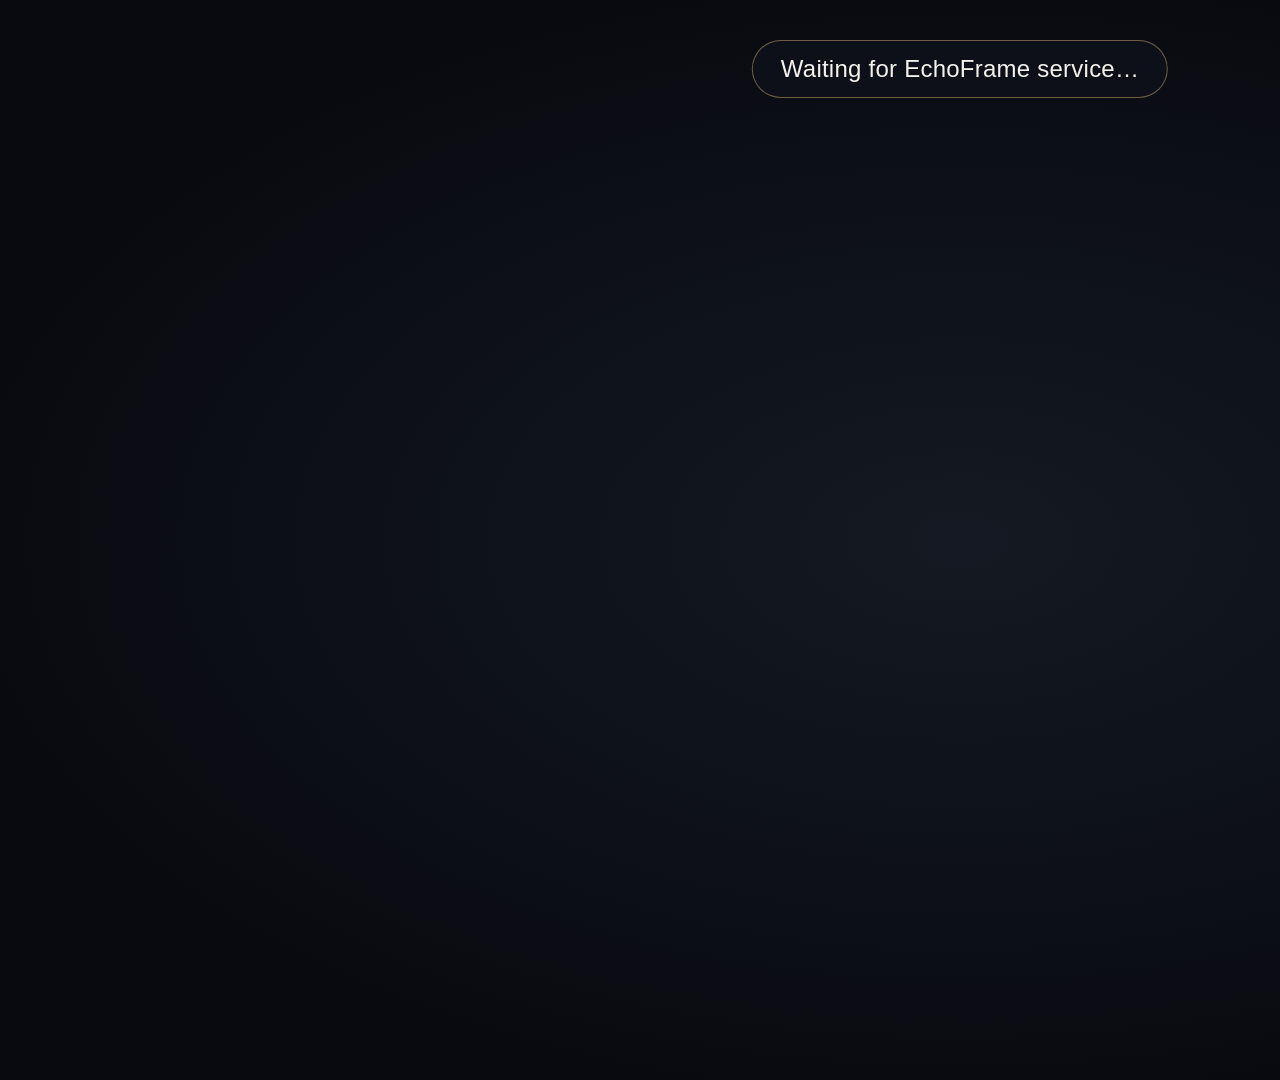
<file: webos/pkg/usr/palm/applications/com.echoframe.webos/index.html>
<!doctype html>
<html lang="en">
<head>
  <meta charset="utf-8">
  <meta name="viewport" content="width=1920, height=1080, initial-scale=1">
  <title>EchoFrame</title>
  <style>
    @font-face {
      font-family: "Instrument Serif";
      src: url("http://127.0.0.1:18663/fonts/InstrumentSerif-Regular.ttf") format("truetype");
      font-weight: 400;
      font-style: normal;
    }
    @font-face {
      font-family: "Manrope";
      src: url("http://127.0.0.1:18663/fonts/Manrope-Variable.ttf") format("truetype");
      font-weight: 300 800;
      font-style: normal;
    }
    * { box-sizing: border-box; }
    html, body {
      margin: 0;
      width: 1920px;
      height: 1080px;
      overflow: hidden;
      background: #080a0f;
      color: #f5f2eb;
      font-family: "Manrope", "LG Smart UI", sans-serif;
      -webkit-font-smoothing: antialiased;
    }
    #stage {
      position: fixed;
      top: 0; left: 0; width: 1920px; height: 1080px;
      background: #080a0f;
      overflow: hidden;
    }
    #ambient-glow {
      position: absolute;
      top: 0; left: 0; width: 100%; height: 100%;
      background: radial-gradient(ellipse at 50% 50%, rgba(36, 46, 62, 0.42) 0%, rgba(8, 10, 15, 0.98) 76%);
      transition: background 900ms ease-out;
    }
    .slide-layer {
      position: absolute;
      top: 0; left: 0; width: 100%; height: 100%;
      object-fit: contain;
      opacity: 0;
      transition: opacity 850ms cubic-bezier(0.22, 1, 0.36, 1);
      will-change: opacity;
    }
    .slide-layer.is-visible { opacity: 1; }
    #caption-plate {
      position: absolute;
      left: 0; right: 0; bottom: 0;
      padding: 64px 60px 44px;
      background: linear-gradient(to top, rgba(6, 8, 12, 0.84) 0%, rgba(6, 8, 12, 0.38) 58%, rgba(6, 8, 12, 0) 100%);
      pointer-events: none;
      transition: opacity 400ms ease-out;
    }
    #caption-title {
      margin: 0;
      max-width: 1220px;
      font-family: "Instrument Serif", Georgia, serif;
      font-size: 42px;
      font-weight: 400;
      line-height: 1.16;
      color: #f5f2eb;
      text-shadow: 0 2px 14px rgba(0, 0, 0, 0.65);
    }
    #caption-meta {
      margin: 10px 0 0;
      font-size: 21px;
      letter-spacing: 0.04em;
      color: #d4cfc3;
      text-shadow: 0 1px 10px rgba(0, 0, 0, 0.65);
    }
    #clock-pill {
      position: absolute;
      top: 38px;
      right: 46px;
      padding: 10px 22px;
      border-radius: 999px;
      background: rgba(11, 14, 19, 0.56);
      border: 1px solid rgba(245, 242, 235, 0.18);
      font-size: 24px;
      font-weight: 500;
      letter-spacing: 0.02em;
      color: #f5f2eb;
    }
    #toast {
      position: absolute;
      top: 40px;
      left: 50%;
      transform: translateX(-50%);
      padding: 14px 28px;
      border-radius: 999px;
      background: rgba(14, 18, 26, 0.88);
      border: 1px solid rgba(231, 188, 121, 0.45);
      color: #f5f2eb;
      font-size: 24px;
      font-weight: 500;
      letter-spacing: 0.01em;
      opacity: 0;
      transition: opacity 240ms ease;
      pointer-events: none;
      white-space: nowrap;
      z-index: 20;
    }
    #toast.is-shown { opacity: 1; }
    #hint-bar {
      position: absolute;
      right: 48px;
      bottom: 42px;
      padding: 10px 20px;
      border-radius: 999px;
      background: rgba(11, 14, 19, 0.72);
      border: 1px solid rgba(245, 242, 235, 0.14);
      font-size: 18px;
      color: #c8c2b6;
      opacity: 0;
      transition: opacity 400ms ease;
      pointer-events: none;
      z-index: 15;
    }
    #hint-bar.is-shown { opacity: 1; }
    [hidden] { display: none !important; }
  </style>
</head>
<body>
  <div id="stage">
    <div id="ambient-glow"></div>
    <img id="photo-a" class="slide-layer is-visible" alt="" hidden>
    <img id="photo-b" class="slide-layer" alt="" hidden>
    <div id="clock-pill" hidden></div>
    <div id="caption-plate" hidden>
      <p id="caption-title"></p>
      <p id="caption-meta"></p>
    </div>
    <div id="toast"></div>
    <div id="hint-bar">◀ ▶ Photo · ▲ ▼ Channel · OK Pause · Red Captions · Back Exit</div>
  </div>
  <script>
    (function () {
      'use strict';
      var API_BASE = 'http://127.0.0.1:18663';
      var slides = [];
      var channels = [];
      var activeChannel = 'smart_frame';
      var index = 0;
      var activeSlot = 'a';
      var paused = false;
      var intervalSec = 15;
      var showCaptions = true;
      var showClock = true;
      var serverRevision = -1;
      var lastCommandSeq = 0;
      var slideTimer = null;
      var toastTimer = null;
      var hintTimer = null;

      function el(id) { return document.getElementById(id); }

      function showToast(msg) {
        var t = el('toast');
        t.textContent = msg;
        t.className = 'is-shown';
        clearTimeout(toastTimer);
        toastTimer = setTimeout(function () { t.className = ''; }, 2400);
      }

      function flashHints() {
        var h = el('hint-bar');
        h.className = 'is-shown';
        clearTimeout(hintTimer);
        hintTimer = setTimeout(function () { h.className = ''; }, 6000);
      }

      function requestJson(method, path, bodyObj, cb) {
        var xhr = new XMLHttpRequest();
        xhr.open(method, API_BASE + path, true);
        xhr.timeout = 6000;
        if (bodyObj) xhr.setRequestHeader('Content-Type', 'application/json');
        xhr.onload = function () {
          if (xhr.status < 200 || xhr.status >= 300) return cb(new Error('HTTP ' + xhr.status));
          try { cb(null, JSON.parse(xhr.responseText)); } catch (e) { cb(e); }
        };
        xhr.onerror = xhr.ontimeout = function () { cb(new Error('Network error')); };
        xhr.send(bodyObj ? JSON.stringify(bodyObj) : null);
      }

      function updateClock() {
        var pill = el('clock-pill');
        if (!showClock || !slides.length) { pill.hidden = true; return; }
        var now = new Date();
        var h = now.getHours();
        var m = now.getMinutes();
        var ampm = h >= 12 ? 'PM' : 'AM';
        h = h % 12;
        if (h === 0) h = 12;
        pill.textContent = h + ':' + (m < 10 ? '0' + m : m) + ' ' + ampm;
        pill.hidden = false;
      }

      function applyAmbient(rgb) {
        var r = (rgb && rgb[0]) || 28;
        var g = (rgb && rgb[1]) || 36;
        var b = (rgb && rgb[2]) || 48;
        el('ambient-glow').style.background =
          'radial-gradient(ellipse at 50% 50%, rgba(' + r + ',' + g + ',' + b + ',0.38) 0%, rgba(8,10,15,0.98) 76%)';
      }

      function renderCurrent() {
        if (!slides.length) return;
        if (index < 0 || index >= slides.length) index = 0;
        var s = slides[index];
        var imgUrl = API_BASE + s.src;

        var incomingId = activeSlot === 'a' ? 'photo-b' : 'photo-a';
        var outgoingId = activeSlot === 'a' ? 'photo-a' : 'photo-b';
        var incoming = el(incomingId);
        var outgoing = el(outgoingId);

        incoming.onload = function () {
          incoming.hidden = false;
          incoming.className = 'slide-layer is-visible';
          outgoing.className = 'slide-layer';
          activeSlot = incomingId === 'photo-a' ? 'a' : 'b';
        };
        incoming.onerror = function () {
          if (slides.length > 1) move(1);
        };
        incoming.src = imgUrl;

        applyAmbient(s.accent_rgb);

        var plate = el('caption-plate');
        var cap = s.display_caption || s.label || '';
        var metaParts = [];
        if (s.date_label) metaParts.push(s.date_label);
        if (s.age_badge) metaParts.push(s.age_badge);
        if (showCaptions && (cap || metaParts.length)) {
          el('caption-title').textContent = cap;
          el('caption-meta').textContent = metaParts.join('  ·  ');
          plate.hidden = false;
        } else {
          plate.hidden = true;
        }
        updateClock();
      }

      function scheduleAdvance() {
        clearInterval(slideTimer);
        slideTimer = null;
        if (!paused && slides.length > 1) {
          slideTimer = setInterval(function () { move(1); }, Math.max(5, intervalSec) * 1000);
        }
      }

      function move(delta) {
        if (!slides.length) return;
        index = (index + delta + slides.length) % slides.length;
        renderCurrent();
        scheduleAdvance();
      }

      function shuffleSlides() {
        for (var i = slides.length - 1; i > 0; i--) {
          var j = Math.floor(Math.random() * (i + 1));
          var tmp = slides[i];
          slides[i] = slides[j];
          slides[j] = tmp;
        }
        index = 0;
        renderCurrent();
        scheduleAdvance();
      }

      function channelNameFor(chId) {
        for (var i = 0; i < channels.length; i++) {
          if (channels[i].id === chId) return channels[i].name;
        }
        return chId;
      }

      function applyState(st, isInitial) {
        if (!st) return;
        serverRevision = st.revision || 0;
        channels = st.channels || [];
        activeChannel = st.active_channel || 'smart_frame';
        intervalSec = st.interval_sec || 15;
        paused = Boolean(st.paused);
        showCaptions = st.show_captions !== false;
        showClock = st.show_clock !== false;

        var prevId = slides[index] ? slides[index].id : '';
        var nextSlides = st.slides || [];
        var listChanged = isInitial || nextSlides.length !== slides.length ||
          (nextSlides.length && slides.length && nextSlides[0].id !== slides[0].id);

        if (listChanged) {
          slides = nextSlides.slice();
          if (isInitial) {
            for (var k = slides.length - 1; k > 0; k--) {
              var r = Math.floor(Math.random() * (k + 1));
              var t = slides[k]; slides[k] = slides[r]; slides[r] = t;
            }
            index = 0;
          } else if (prevId) {
            var found = 0;
            for (var m = 0; m < slides.length; m++) {
              if (slides[m].id === prevId) { found = m; break; }
            }
            index = found;
          } else {
            index = 0;
          }
        }

        var cmd = st.command || {};
        if (cmd.seq && cmd.seq !== lastCommandSeq) {
          lastCommandSeq = cmd.seq;
          if (!isInitial) {
            if (cmd.action === 'next') index = (index + 1) % Math.max(1, slides.length);
            else if (cmd.action === 'prev') index = (index - 1 + slides.length) % Math.max(1, slides.length);
            else if (cmd.action === 'goto' && cmd.slide_id) {
              for (var g = 0; g < slides.length; g++) {
                if (slides[g].id === cmd.slide_id) { index = g; break; }
              }
            }
          }
        }

        renderCurrent();
        scheduleAdvance();
      }

      function pollState(isInitial) {
        var cur = slides[index];
        var qs = '?role=tv_app';
        if (cur && cur.id) qs += '&slide=' + encodeURIComponent(cur.id);
        if (cur && cur.display_caption) qs += '&caption=' + encodeURIComponent(cur.display_caption);
        requestJson('GET', '/api/state' + qs, null, function (err, st) {
          if (err || !st) {
            if (isInitial) showToast('Waiting for EchoFrame service…');
            return;
          }
          if (isInitial || st.revision !== serverRevision) {
            applyState(st, isInitial);
            if (isInitial) {
              showToast(channelNameFor(activeChannel) + ' · ' + slides.length + ' photos');
              flashHints();
            }
          }
        });
      }

      function cycleChannel(delta) {
        if (!channels.length) return;
        var curIdx = 0;
        for (var i = 0; i < channels.length; i++) {
          if (channels[i].id === activeChannel) { curIdx = i; break; }
        }
        var nextCh = channels[(curIdx + delta + channels.length) % channels.length];
        if (!nextCh) return;
        requestJson('POST', '/api/control', { channel: nextCh.id }, function (err, resp) {
          if (!err && resp && resp.state) {
            applyState(resp.state, false);
            showToast(nextCh.name + ' (' + slides.length + ')');
          }
        });
      }

      function cycleInterval() {
        var steps = [10, 15, 30, 60];
        var idx = steps.indexOf(intervalSec);
        var nextSec = steps[(idx + 1) % steps.length];
        requestJson('POST', '/api/control', { interval_sec: nextSec }, function (err, resp) {
          if (!err && resp && resp.state) {
            applyState(resp.state, false);
            showToast('Cadence: ' + nextSec + 's');
          }
        });
      }

      document.addEventListener('keydown', function (ev) {
        var code = ev.keyCode || ev.which;
        if (code === 39 || code === 33) {
          move(1);
        } else if (code === 37 || code === 34) {
          move(-1);
        } else if (code === 38) {
          cycleChannel(-1);
        } else if (code === 40 || code === 404) {
          cycleChannel(1);
        } else if (code === 13 || code === 32 || code === 415 || code === 19 || code === 179) {
          paused = !paused;
          scheduleAdvance();
          showToast(paused ? 'Paused' : 'Playing');
          requestJson('POST', '/api/control', { paused: paused }, function () {});
        } else if (code === 403 || code === 457 || code === 67) {
          showCaptions = !showCaptions;
          showClock = showCaptions;
          renderCurrent();
          showToast(showCaptions ? 'Captions & Clock: On' : 'Captions & Clock: Off');
          requestJson('POST', '/api/control', { show_captions: showCaptions, show_clock: showClock }, function () {});
        } else if (code === 405) {
          shuffleSlides();
          showToast('Shuffled');
        } else if (code === 406) {
          cycleInterval();
        } else if (code === 461 || code === 27) {
          try {
            if (window.webOSSystem && window.webOSSystem.deactivate) {
              window.webOSSystem.deactivate();
            } else {
              window.close();
            }
          } catch (e) { window.close(); }
        }
      });

      /* Keep webOS idle screensaver from interrupting when user explicitly launches EchoFrame */
      try {
        if (typeof WebOSServiceBridge !== 'undefined') {
          var ssBridge = new WebOSServiceBridge();
          ssBridge.onservicecallback = function (msg) {
            try {
              var data = JSON.parse(msg);
              if (data && data.timestamp) {
                var ackBridge = new WebOSServiceBridge();
                ackBridge.call('luna://com.webos.service.tvpower/power/responseScreenSaverRequest', JSON.stringify({
                  clientName: 'com.echoframe.webos',
                  ack: false,
                  timestamp: data.timestamp
                }));
              }
            } catch (e) {}
          };
          ssBridge.call('luna://com.webos.service.tvpower/power/registerScreenSaverRequest', JSON.stringify({
            subscribe: true,
            clientName: 'com.echoframe.webos'
          }));
        }
      } catch (e) {}

      pollState(true);
      setInterval(function () { pollState(false); }, 5000);
      setInterval(updateClock, 15000);
    }());
  </script>
</body>
</html>
</file>
